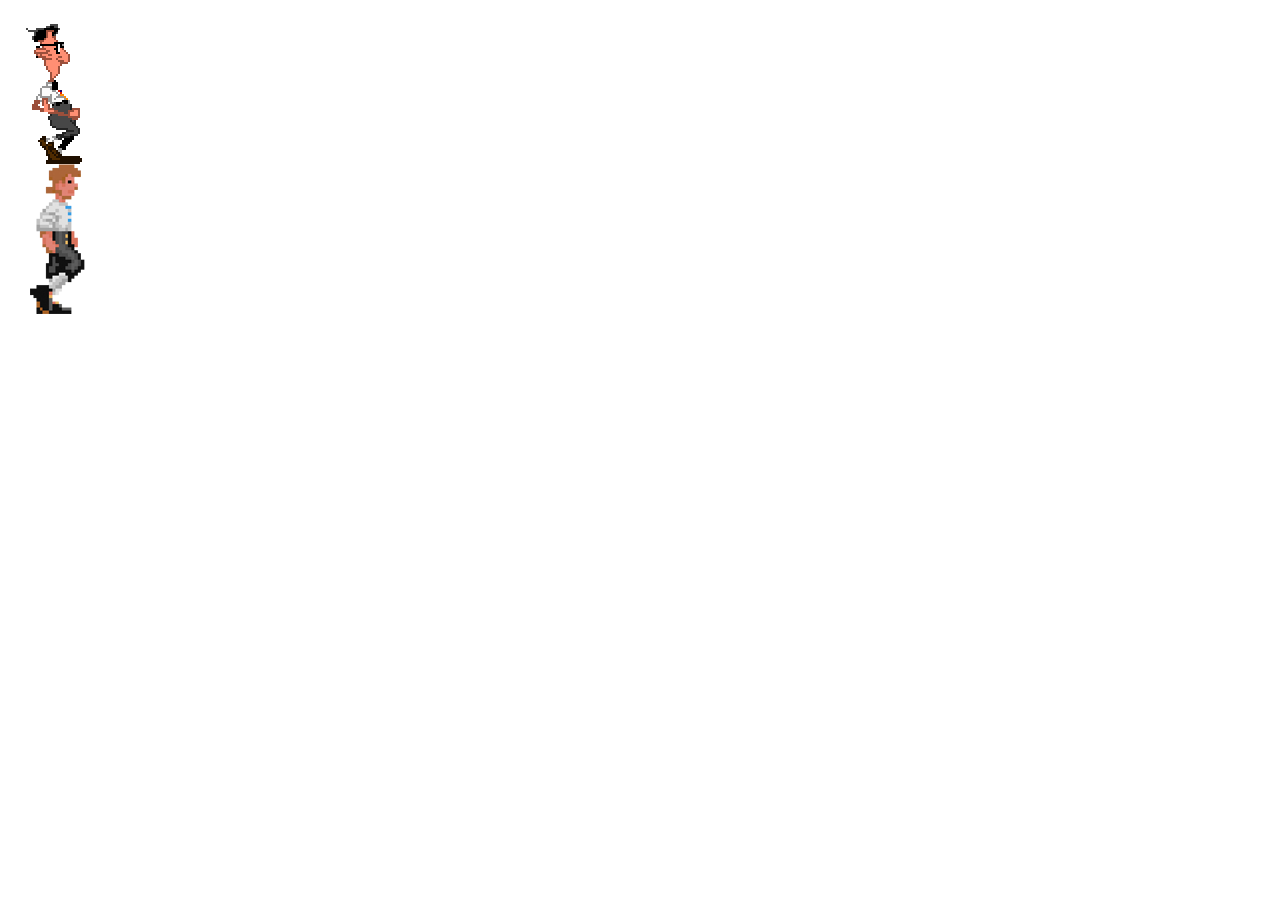
<file: index.html>
<!DOCTYPE html>
<html lang="en">
<head>
  <meta charset="UTF-8">
  <meta http-equiv="X-UA-Compatible" content="IE=edge">
  <meta name="viewport" content="width=device-width, initial-scale=1.0">
  <link rel="stylesheet" href="/css/style.css">
  <title>Document</title>
</head>
<body>
    <div class="bernard"></div>
    <div class="guybrush"></div>
</body>
</html>
</file>
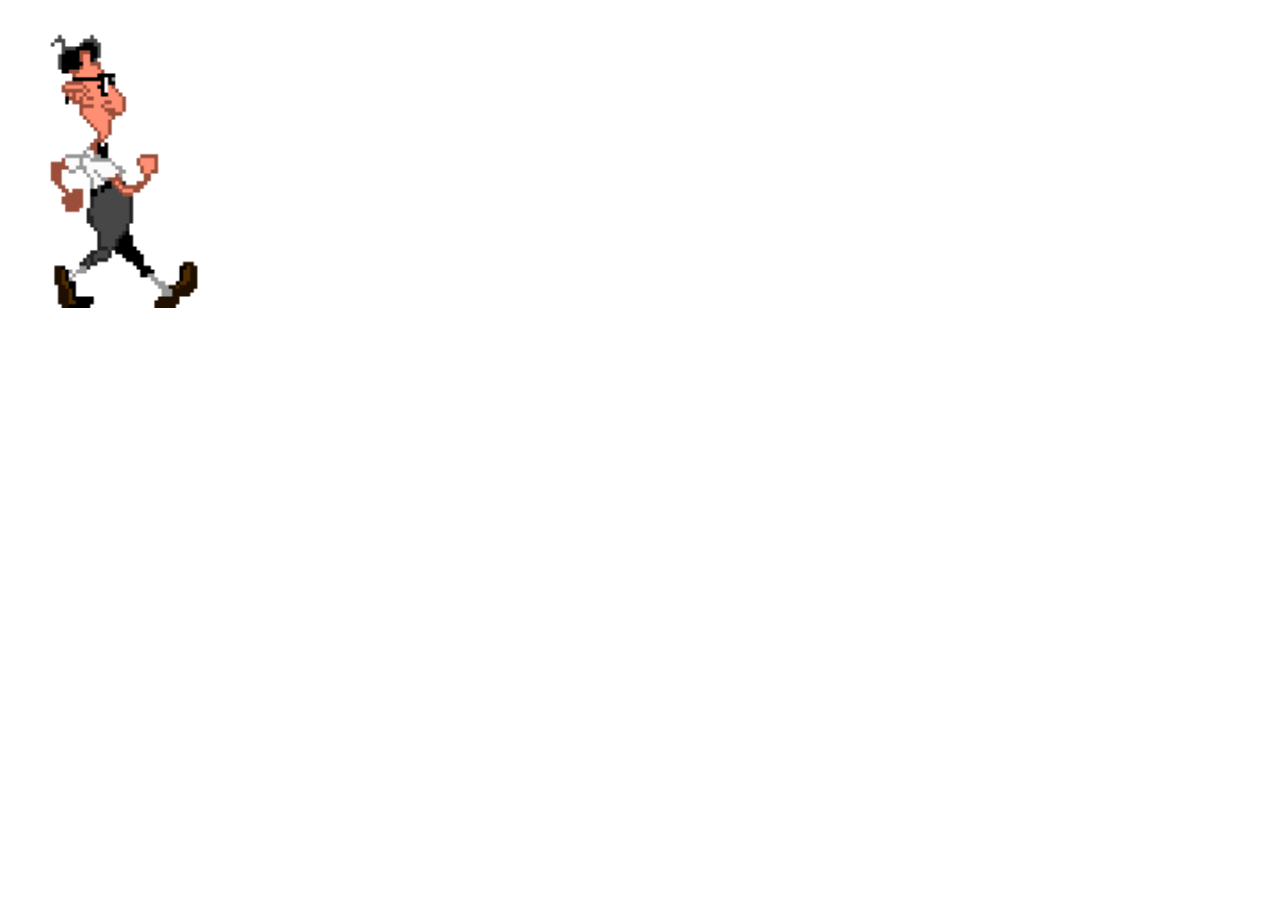
<file: canvas.html>
<!DOCTYPE html>
<html lang="en">
<head>
  <meta charset="UTF-8">
  <meta http-equiv="X-UA-Compatible" content="IE=edge">
  <meta name="viewport" content="width=device-width, initial-scale=1.0">
  <link rel="stylesheet" href="/css/style.css">
  <title>Document</title>
</head>
<body>
    <canvas id="canvas"></canvas>

    <script src="/js/script.js"></script>
</body>
</html>
</file>
<file: css/style.css>
/* css animation */
.bernard {
  --width: 112px;
  --height: 156px;
  background: url(/images/bernard.png);
  width: var(--width);
  height: var(--height);
  animation: b-walk 1s steps(6) infinite;
}
.guybrush {
  --width: 100px;
  --height: 150px;
  background: url(/images/gb_walk.png);
  width: var(--width);
  height: var(--height);
  animation: gb-walk 1s steps(6) infinite;
}

@keyframes b-walk {
  0% {
    background-position: 0 0;
  }

  100% {
    background-position: -672px 0;
  }
}

@keyframes gb-walk {
  0% {
    background-position: 0 0;
  }

  100% {
    background-position: -624px 0;
  }
}

/* Canvas */
#canvas {
  width: 200px;
  height: 300px;
}
</file>
